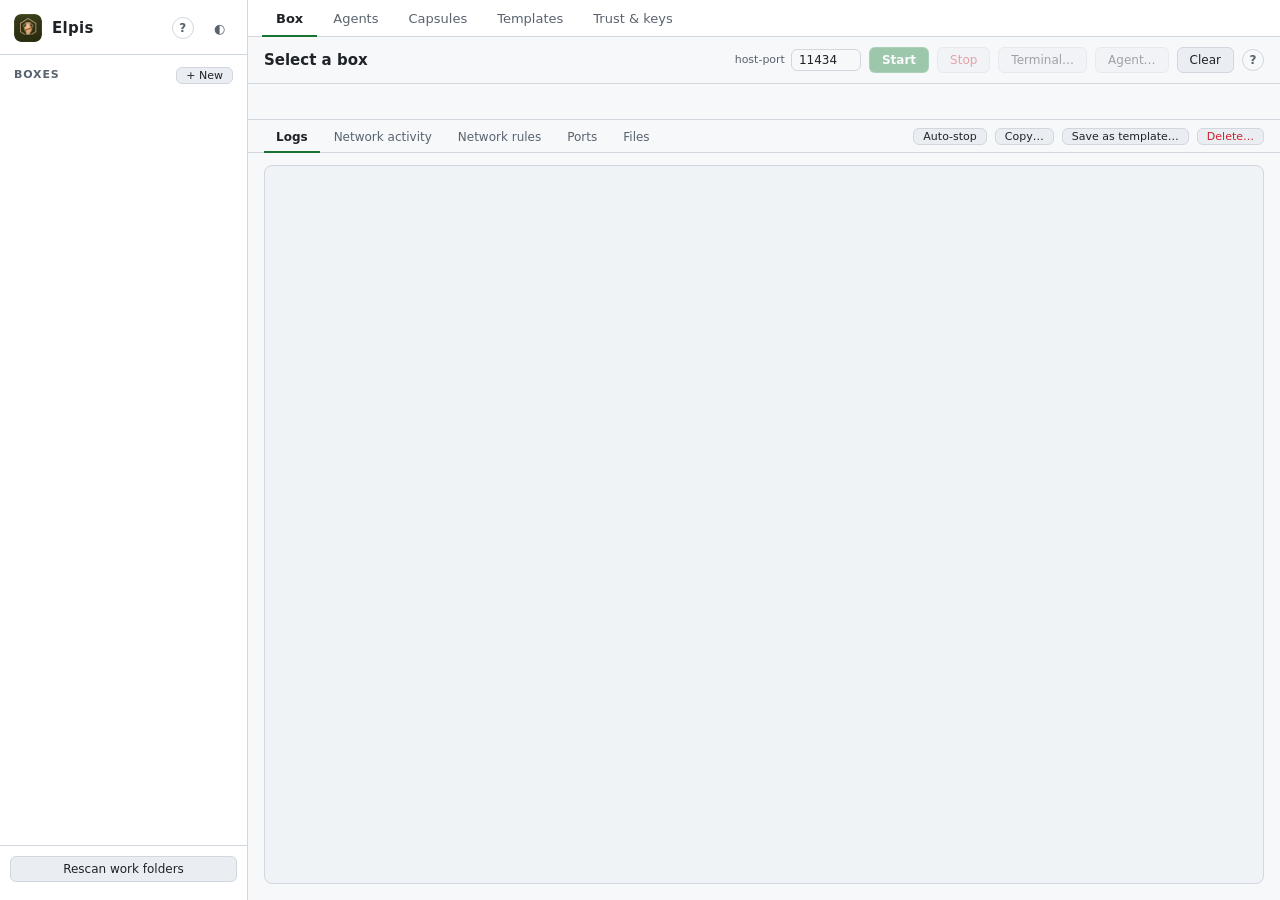
<file: crates/elpis-gui/ui/index.html>
<!doctype html>
<html lang="en">
<head>
<meta charset="utf-8" />
<meta name="viewport" content="width=device-width, initial-scale=1" />
<meta name="color-scheme" content="dark light" />
<title>Elpis</title>
<link rel="icon" type="image/png" href="logo.png" />
<link rel="stylesheet" href="theme.css" />
<style>
  /* the main window's layout; colours and controls come from theme.css */
  body { display: grid; grid-template-columns: 248px 1fr; height: 100vh; }


  /* sidebar: the brand and the boxes */
  #sidebar { background: var(--panel); border-right: 1px solid var(--border); display: flex; flex-direction: column; min-height: 0; }
  .brand { padding: 14px 14px 12px; display: flex; align-items: center; gap: 10px; border-bottom: 1px solid var(--border); }
  .brand .logo { width: 28px; height: 28px; border-radius: 7px; flex: none; }
  .brand b { font-size: 15px; font-weight: 600; letter-spacing: .02em; flex: 1; }
  .brand .help-q { margin-right: 2px; }
  #theme { padding: 3px 7px; font-size: 13px; line-height: 1; background: transparent; border-color: transparent; color: var(--dim); }
  .sidehead { padding: 12px 14px 4px; color: var(--dim); font-size: 11px; font-weight: 600; letter-spacing: .08em; text-transform: uppercase; display: flex; align-items: center; justify-content: space-between; }
  .sidehead button { text-transform: none; letter-spacing: 0; font-weight: 500; }
  #vmlist { overflow-y: auto; flex: 1; padding: 4px 8px; }
  .vm { padding: 8px 10px; border-radius: 6px; cursor: pointer; margin-bottom: 2px; border: 1px solid transparent; }
  .vm:hover { background: var(--raised); }
  .vm.active { background: var(--raised); border-color: var(--border); box-shadow: inset 2px 0 0 var(--accent-text); }
  .vm .name { font-weight: 600; display: flex; align-items: center; gap: 8px; }
  .state { width: 8px; height: 8px; border-radius: 50%; background: var(--border); flex: none; }
  .vm.running .state { background: var(--green); }
  .vm .path { color: var(--dim); font-size: 11px; margin: 1px 0 0 16px; overflow: hidden; text-overflow: ellipsis; white-space: nowrap; }
  .vm .from { margin-left: auto; font-size: 10px; font-weight: 500; color: var(--dim); border: 1px solid var(--border); border-radius: 999px; padding: 0 7px; }
  .sidefoot { padding: 10px; border-top: 1px solid var(--border); color: var(--dim); font-size: 11px; }
  #shimline { margin-top: 8px; text-align: center; }

  /* main: the views */
  #main { min-width: 0; min-height: 0; display: flex; flex-direction: column; }
  .tabs { display: flex; gap: 2px; padding: 0 14px; border-bottom: 1px solid var(--border); background: var(--panel); }
  .tabs button { border: none; border-bottom: 2px solid transparent; border-radius: 0; background: none; padding: 11px 14px 9px; color: var(--dim); font-size: 13px; margin-bottom: -1px; }
  .tabs button:hover:not(:disabled) { color: var(--fg); background: none; border-color: transparent; border-bottom-color: var(--border); }
  .tabs button.active { color: var(--fg); font-weight: 600; border-bottom-color: var(--accent-text); }
  .view { flex: 1; min-height: 0; display: flex; flex-direction: column; }
  .toolbar { padding: 10px 16px; border-bottom: 1px solid var(--border); display: flex; align-items: center; gap: 8px; flex-wrap: wrap; }
  .toolbar h2 { margin: 0; font-size: 15px; font-weight: 600; flex: 1; min-width: 150px; }

  .field { display: flex; align-items: center; gap: 6px; color: var(--dim); font-size: 11px; }
  .field input { width: 70px; padding: 3px 7px; }

  #log {
    flex: 1; overflow-y: auto; padding: 10px 14px; background: var(--well); margin: 12px 16px 16px; border: 1px solid var(--border); border-radius: 8px;
    font-family: "Cascadia Mono", "Cascadia Code", "Consolas", monospace; font-size: 12px; white-space: pre-wrap; word-break: break-word; min-height: 0;
  }
  #log .empty { font-family: "Segoe UI Variable Text", "Segoe UI", system-ui, sans-serif; font-size: 13px; white-space: normal; }
  .ln { display: flex; gap: 8px; }
  .ln .t { color: var(--dim); flex: none; }
  .ln .g { flex: none; }
  .white { color: var(--fg); } .gray { color: var(--dim); } .red { color: var(--red); } .yellow { color: var(--yellow); }
  .green { color: var(--green); } .darkgreen { color: color-mix(in srgb, var(--green) 70%, var(--dim)); }
  .cyan { color: var(--cyan); } .darkcyan { color: color-mix(in srgb, var(--cyan) 70%, var(--dim)); }
  .magenta { color: var(--magenta); } .blue { color: var(--blue); } .darkyellow { color: color-mix(in srgb, var(--yellow) 70%, var(--dim)); }

  .empty { color: var(--dim); padding: 40px 24px; text-align: center; }
  .empty .lead { font-size: 14px; font-weight: 600; color: var(--fg); margin-bottom: 4px; }
  .badge { font-size: 10px; padding: 1px 6px; border-radius: 4px; background: var(--border); color: var(--dim); }

  /* trust badges */
  .tb { display: inline-block; padding: 0 8px; border-radius: 999px; font-size: 11px; line-height: 18px; white-space: nowrap; border: 1px solid var(--border); }
  .tb.good { color: var(--green); border-color: color-mix(in srgb, var(--green) 40%, transparent); background: color-mix(in srgb, var(--green) 10%, transparent); }
  .tb.warn { color: var(--yellow); border-color: color-mix(in srgb, var(--yellow) 40%, transparent); background: color-mix(in srgb, var(--yellow) 10%, transparent); }
  .tb.bad  { color: var(--red); border-color: color-mix(in srgb, var(--red) 40%, transparent); background: color-mix(in srgb, var(--red) 10%, transparent); }
  .tb.dim  { color: var(--dim); }

  /* capsules view */
  .scroll { overflow-y: auto; min-height: 0; }
  .searchbar { padding: 10px 16px; display: flex; gap: 8px; flex-wrap: wrap; align-items: center; border-bottom: 1px solid var(--border); }
  .searchbar input[type=text].q { flex: 1; min-width: 160px; }
  .progress { padding: 2px 16px; color: var(--yellow); font-size: 11px; min-height: 20px; }
  table { width: 100%; border-collapse: collapse; }
  th { text-align: left; font-weight: 600; font-size: 11px; color: var(--dim); padding: 6px 12px; border-bottom: 1px solid var(--border); position: sticky; top: 0; background: var(--bg); }
  td { padding: 8px 12px; border-bottom: 1px solid var(--border); vertical-align: top; }
  tr.row { cursor: pointer; }
  tr.row:hover td { background: var(--panel); }
  tr.row.sel td { background: var(--panel2); }
  tr.row.sel td:first-child { box-shadow: inset 2px 0 0 var(--accent-text); }
  tr.row:focus-visible { outline-offset: -2px; }
  td.desc { color: var(--dim); max-width: 280px; overflow: hidden; text-overflow: ellipsis; white-space: nowrap; }
  .split { display: flex; flex-direction: column; flex: 1; min-height: 0; }
  #captable { max-height: 38%; flex: none; border-bottom: 1px solid var(--border); }
  #capdetail { flex: 1; padding: 14px 16px; }
  .dhead { display: flex; align-items: center; gap: 10px; flex-wrap: wrap; margin-bottom: 12px; }
  .dhead h3 { margin: 0; font-size: 16px; font-weight: 600; }
  .dhead .actions { margin-left: auto; display: flex; gap: 6px; flex-wrap: wrap; }
  .cols { display: grid; grid-template-columns: minmax(0, 1fr) minmax(0, 1fr); gap: 14px; }
  @media (max-width: 900px) { .cols { grid-template-columns: 1fr; } }
  .card { background: var(--panel); border: 1px solid var(--border); border-radius: 8px; padding: 10px 14px 12px; min-width: 0; }
  .card h4 { margin: 0 0 8px; font-size: 11px; font-weight: 600; text-transform: uppercase; letter-spacing: .08em; color: var(--dim); }
  .summary { white-space: pre-wrap; word-break: break-word; font-family: "Cascadia Mono", "Cascadia Code", "Consolas", monospace; font-size: 12px; }
  .check { display: flex; gap: 8px; margin: 3px 0; }
  .check .mark { flex: none; font-weight: 600; width: 38px; }
  .check .mark.ok { color: var(--green); } .check .mark.fail { color: var(--red); }
  .sig { margin: 8px 0; padding: 7px 10px; border: 1px solid var(--border); border-radius: 6px; background: var(--bg); }
  .verdict { margin-top: 10px; font-weight: 600; }
  .note { color: var(--dim); font-size: 11px; }
  .hit { padding: 10px 16px; border-bottom: 1px solid var(--border); display: flex; gap: 12px; align-items: flex-start; }
  .hit .body { flex: 1; min-width: 0; }
  .hit .ref { font-weight: 600; word-break: break-all; }

  /* the Box view: info line, sub-tabs, panes */
  .boxinfo { padding: 8px 16px; border-bottom: 1px solid var(--border); display: flex; gap: 18px; flex-wrap: wrap; color: var(--dim); font-size: 12px; min-height: 36px; align-items: center; }
  .boxinfo b { color: var(--fg); font-weight: 600; }
  .subtabs { display: flex; gap: 2px; padding: 4px 16px 0; align-items: center; border-bottom: 1px solid var(--border); }
  .subtabs > button[data-sub] { border: none; border-bottom: 2px solid transparent; border-radius: 0; background: none; padding: 6px 12px 7px; color: var(--dim); margin-bottom: -1px; }
  .subtabs > button[data-sub]:hover { color: var(--fg); border-bottom-color: var(--border); background: none; }
  .subtabs > button[data-sub].active { color: var(--fg); font-weight: 600; border-bottom-color: var(--accent-text); }
  .subtabs > button.small { margin: 0 0 3px 6px; }
  .pane { flex: 1; min-height: 0; }
  .pane .pad { max-width: none; }
  .formline { display: flex; gap: 8px; align-items: center; flex-wrap: wrap; padding: 10px 16px; border-bottom: 1px solid var(--border); }
  .formline input[type=text] { width: 260px; }
  .seg { display: inline-flex; border: 1px solid var(--border); border-radius: 6px; overflow: hidden; }
  .seg button { border: none; border-radius: 0; background: none; padding: 3px 12px; color: var(--dim); }
  .seg button + button { border-left: 1px solid var(--border); }
  .seg button.on { background: var(--raised); color: var(--fg); font-weight: 600; }
  .seg button.on.allow { color: var(--green); } .seg button.on.deny { color: var(--red); } .seg button.on.ask { color: var(--magenta); }
  td.num, th.num { text-align: right; font-variant-numeric: tabular-nums; }
  td.act { text-align: right; white-space: nowrap; }
  td.act button + button { margin-left: 4px; }
  .allow { color: var(--green); } .deny { color: var(--red); } .ask { color: var(--magenta); } .dimtext { color: var(--dim); }
  .vm .meta { color: var(--dim); font-size: 11px; margin: 1px 0 0 16px; overflow: hidden; text-overflow: ellipsis; white-space: nowrap; }
  .vm .meta.net { font-variant-numeric: tabular-nums; }
  .vm .meta .warn { color: var(--yellow); } .vm .meta .bad { color: var(--red); }
  .vm.running .state { box-shadow: 0 0 0 2px color-mix(in srgb, var(--green) 25%, transparent); }
  .vm.elsewhere .state { background: var(--yellow); }

  /* trust view */
  .pad { padding: 16px 18px; max-width: 880px; }
  .pad h3 { margin: 22px 0 8px; font-size: 14px; font-weight: 600; padding-bottom: 6px; border-bottom: 1px solid var(--border); }
  .pad h3:first-child { margin-top: 0; }
  label.check-row { display: flex; gap: 9px; align-items: flex-start; }
  .keyline { display: flex; gap: 8px; align-items: center; }
  .keyline .mono { overflow: hidden; text-overflow: ellipsis; white-space: nowrap; color: var(--dim); }

  /* dialogs and toasts */
  #modal-root { position: fixed; inset: 0; pointer-events: none; }
  .scrim { position: fixed; inset: 0; background: var(--scrim); display: flex; align-items: flex-start; justify-content: center; padding-top: 8vh; pointer-events: auto; overflow-y: auto; }
  .modal { background: var(--panel); border: 1px solid var(--border); border-radius: 10px; width: min(560px, 92vw); box-shadow: 0 16px 40px rgba(1, 4, 9, .5); margin-bottom: 8vh; overflow: hidden; }
  .modal header { padding: 12px 16px; font-size: 14px; font-weight: 600; border-bottom: 1px solid var(--border); display: flex; align-items: center; gap: 10px; }
  .modal header span { flex: 1; }
  .modal .mbody { padding: 14px 16px; display: flex; flex-direction: column; gap: 10px; }
  .modal footer { padding: 10px 16px; border-top: 1px solid var(--border); display: flex; gap: 8px; justify-content: flex-end; align-items: center; background: var(--panel2); }
  .modal footer .mprogress { margin-right: auto; color: var(--yellow); font-size: 11px; overflow: hidden; text-overflow: ellipsis; white-space: nowrap; max-width: 55%; }
  .formrow { display: flex; flex-direction: column; gap: 4px; }
  .formrow > label { color: var(--dim); font-size: 11px; }
  .formrow input[type=text], .formrow select { width: 100%; }
  .asks { background: var(--bg); border: 1px solid var(--border); border-radius: 6px; padding: 8px 10px; }
  .asks .line { display: flex; gap: 8px; }
  .asks .k { color: var(--dim); width: 70px; flex: none; }
  .err { color: var(--red); white-space: pre-wrap; word-break: break-word; }
  #toasts { position: fixed; right: 16px; bottom: 16px; display: flex; flex-direction: column; gap: 6px; max-width: 420px; pointer-events: none; }
  .toast { background: var(--raised); border: 1px solid var(--border); border-left: 3px solid var(--dim); border-radius: 6px; padding: 8px 12px; pointer-events: auto; word-break: break-word; }
  .toast.ok { border-left-color: var(--green); } .toast.error { border-left-color: var(--red); }

  /* a narrow window: a slimmer sidebar, and the Capsule list keeps only what decides things */
  @media (max-width: 860px) {
    body { grid-template-columns: 200px 1fr; }
    #captable th:nth-child(3), #captable td:nth-child(3), #captable th:nth-child(4), #captable td:nth-child(4) { display: none; }
    #captable td.desc { max-width: 160px; }
    .searchbar input[type=text]#creg { width: 100%; }
  }
</style>
</head>
<body>
  <div id="sidebar">
    <div class="brand">
      <img class="logo" src="logo.png" alt="" />
      <b>Elpis</b>
      <button id="helpbtn" class="help-q" title="Help (F1)" aria-label="Help">?</button>
      <button id="theme" title="Theme" aria-label="Theme">◐</button>
    </div>
    <div class="sidehead"><span>Boxes</span><button id="newbox" class="small" title="Make a box from an agent kit, a template or another box">+ New</button></div>
    <div id="vmlist"></div>
    <div class="sidefoot">
      <div><button id="refresh" style="width:100%">Rescan work folders</button></div>
      <div id="shimline"></div>
    </div>
  </div>

  <div id="main">
    <nav class="tabs" role="tablist" aria-label="Views">
      <button role="tab" data-view="box" class="active">Box</button>
      <button role="tab" data-view="agents">Agents</button>
      <button role="tab" data-view="capsules">Capsules</button>
      <button role="tab" data-view="templates">Templates</button>
      <button role="tab" data-view="trust">Trust &amp; keys</button>
    </nav>

    <section id="view-box" class="view">
      <div class="toolbar">
        <h2 id="title">Select a box</h2>
        <label class="field" title="Windows 127.0.0.1 port the container can reach (e.g. Ollama 11434)">
          host&#8209;port <input type="text" id="hostport" value="11434" />
        </label>
        <button id="start" class="primary" disabled>Start</button>
        <button id="stop" class="danger" disabled>Stop</button>
        <button id="term" disabled>Terminal&#8230;</button>
        <button id="agent" disabled title="Open the box's agent (a kit's or Capsule's entrypoint) in a terminal">Agent&#8230;</button>
        <button id="clear" title="Clear the log view">Clear</button>
        <button id="helpbox" class="help-q" title="Help with boxes" aria-label="Help with boxes">?</button>
      </div>
      <div id="boxinfo" class="boxinfo"></div>
      <div class="subtabs" role="tablist" aria-label="About this box" id="subtabs">
        <button role="tab" data-sub="log" class="active">Logs</button>
        <button role="tab" data-sub="net">Network activity</button>
        <button role="tab" data-sub="rules">Network rules</button>
        <button role="tab" data-sub="ports">Ports</button>
        <button role="tab" data-sub="files">Files</button>
        <span style="flex:1"></span>
        <button id="autostop" class="small" title="">Auto-stop</button>
        <button id="copybox" class="small" title="A new box with this one's image and settings, and an empty disk">Copy&#8230;</button>
        <button id="savetpl" class="small" title="Save this stopped box as a template">Save as template&#8230;</button>
        <button id="delbox" class="small danger" title="Delete this stopped box and its disk">Delete&#8230;</button>
      </div>
      <div id="log"></div>
      <div id="pane" class="pane scroll" hidden></div>
    </section>

    <section id="view-agents" class="view" hidden>
      <div class="searchbar">
        <input type="text" class="q" id="kq" placeholder="Filter agents and kits" aria-label="Filter" />
        <span class="note" id="kinfo"></span>
        <span style="flex:1"></span>
        <button id="krefresh" title="Fetch the kit list from Docker Hub again">Refresh</button>
        <button id="helpkits" class="help-q" title="Help with agents" aria-label="Help with agents">?</button>
      </div>
      <div class="progress" id="kprogress"></div>
      <div id="kittable" class="scroll" style="flex:1"></div>
    </section>

    <section id="view-templates" class="view" hidden>
      <div class="searchbar">
        <span class="note">A template is a stopped box frozen with everything installed in it; new boxes start from it with their own empty disk.</span>
        <span style="flex:1"></span>
        <button id="tplsave" title="Save the selected (stopped) box as a template">Save selected box&#8230;</button>
        <button id="helptpl" class="help-q" title="Help with templates" aria-label="Help with templates">?</button>
      </div>
      <div id="tpltable" class="scroll" style="flex:1"></div>
    </section>

    <section id="view-capsules" class="view" hidden>
      <div class="searchbar">
        <input type="text" class="q" id="cq" placeholder="Search Capsules by name or description" aria-label="Search" />
        <select id="cscope" aria-label="Where to search">
          <option value="store">My Capsules</option>
          <option value="registry">A registry</option>
        </select>
        <input type="text" id="creg" placeholder="registry.example.com/team" aria-label="Registry" hidden style="width:220px" />
        <button id="csearch">Search</button>
        <span style="flex:1"></span>
        <button id="cbuild" title="Build a Capsule folder (with capsule.yaml) into your store">Build&#8230;</button>
        <button id="cpull" title="Download a Capsule from a registry">Pull&#8230;</button>
        <button id="crefresh" title="Re-read the store and re-check every Capsule">Refresh</button>
        <button id="helpcaps" class="help-q" title="Help with Capsules" aria-label="Help with Capsules">?</button>
      </div>
      <div class="progress" id="cprogress"></div>
      <div class="split">
        <div id="captable" class="scroll"></div>
        <div id="capdetail" class="scroll"></div>
      </div>
    </section>

    <section id="view-trust" class="view scroll" hidden>
      <div class="pad" id="trustview"></div>
    </section>
  </div>

  <div id="modal-root"></div>
  <div id="toasts" aria-live="polite"></div>
  <script src="app.js"></script>
  <script src="boxes.js"></script>
</body>
</html>
</file>
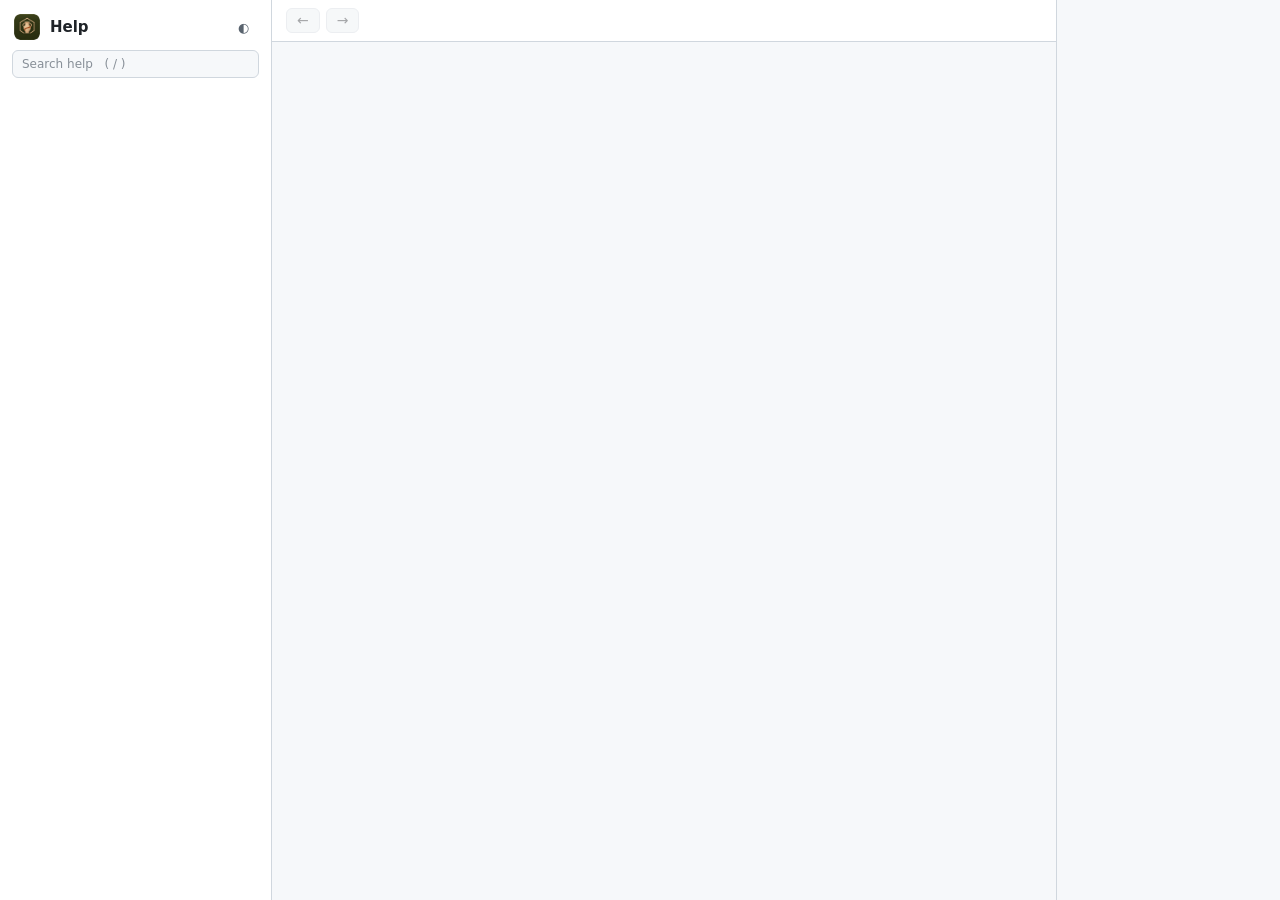
<file: crates/elpis-gui/ui/help.html>
<!doctype html>
<html lang="en">
<head>
<meta charset="utf-8" />
<meta name="viewport" content="width=device-width, initial-scale=1" />
<meta name="color-scheme" content="dark light" />
<title>Elpis Help</title>
<link rel="icon" type="image/png" href="logo.png" />
<link rel="stylesheet" href="theme.css" />
<style>
  /* the Help window: contents on the left, the page in the middle, "on this page" on the right */
  body { display: grid; grid-template-columns: 272px minmax(0, 1fr) 224px; height: 100vh; overflow: hidden; }
  #side { background: var(--panel); border-right: 1px solid var(--border); display: flex; flex-direction: column; min-height: 0; }
  .side-top { padding: 14px 14px 10px; display: flex; align-items: center; gap: 10px; }
  .side-top img { width: 26px; height: 26px; border-radius: 6px; }
  .side-top b { font-size: 15px; font-weight: 600; flex: 1; }
  #theme { padding: 3px 7px; font-size: 13px; line-height: 1; background: transparent; border-color: transparent; color: var(--dim); }
  .searchwrap { padding: 0 12px 10px; }
  #q { width: 100%; }
  #contents { overflow-y: auto; overflow-x: hidden; flex: 1; padding: 0 8px 16px; }
  .group { padding: 14px 8px 4px; color: var(--dim); font-size: 11px; font-weight: 600; letter-spacing: .08em; text-transform: uppercase; }
  .page-link, .sub-link { white-space: normal; line-height: 1.35; }
  .page-link { display: block; width: 100%; text-align: left; border: 1px solid transparent; border-radius: 6px; background: none; padding: 5px 10px; color: var(--fg); font-size: 13px; }
  .page-link:hover { background: var(--raised); border-color: transparent; }
  .page-link.current { background: var(--raised); border-color: var(--border); font-weight: 600; box-shadow: inset 2px 0 0 var(--accent-text); }
  .subs { margin: 2px 0 6px 12px; border-left: 1px solid var(--border); }
  .sub-link { display: block; width: 100%; text-align: left; border: none; background: none; padding: 2px 10px; color: var(--dim); font-size: 12px; border-radius: 0; }
  .sub-link:hover { color: var(--fg); background: none; }

  #main { display: flex; flex-direction: column; min-width: 0; min-height: 0; }
  .bar { display: flex; align-items: center; gap: 6px; padding: 8px 14px; border-bottom: 1px solid var(--border); background: var(--panel); }
  .bar button { padding: 3px 10px; font-size: 14px; line-height: 1.2; }
  #crumb { margin-left: 8px; color: var(--dim); font-size: 12px; overflow: hidden; text-overflow: ellipsis; white-space: nowrap; }
  #scroller { flex: 1; overflow-y: auto; min-height: 0; }
  #content { max-width: 800px; margin: 0 auto; padding: 26px 30px 80px; line-height: 1.65; font-size: 14px; }

  /* the documentation text */
  #content h1 { font-size: 26px; font-weight: 600; margin: 0 0 14px; line-height: 1.25; }
  #content h2 { font-size: 19px; font-weight: 600; margin: 34px 0 10px; padding-bottom: 6px; border-bottom: 1px solid var(--border); scroll-margin-top: 14px; }
  #content h3 { font-size: 15.5px; font-weight: 600; margin: 26px 0 8px; scroll-margin-top: 14px; }
  #content h4 { font-size: 14px; font-weight: 600; margin: 20px 0 6px; scroll-margin-top: 14px; }
  #content p { margin: 10px 0; }
  #content ul, #content ol { margin: 10px 0; padding-left: 24px; }
  #content li { margin: 4px 0; }
  #content li > p { margin: 4px 0; }
  #content code { background: var(--raised); border: 1px solid var(--border); border-radius: 4px; padding: 0 5px; }
  #content pre { position: relative; background: var(--well); border: 1px solid var(--border); border-radius: 8px; padding: 12px 14px; overflow-x: auto; margin: 12px 0; }
  #content pre code { background: none; border: none; padding: 0; font-size: 12.5px; line-height: 1.55; }
  #content pre .copy { position: absolute; top: 6px; right: 6px; font-size: 11px; padding: 1px 8px; opacity: 0; }
  #content pre:hover .copy, #content pre .copy:focus-visible { opacity: 1; }
  #content blockquote { margin: 12px 0; padding: 4px 14px; border-left: 3px solid var(--accent-text); background: var(--panel); border-radius: 0 6px 6px 0; color: var(--fg); }
  #content blockquote p { margin: 6px 0; }
  #content hr { border: none; border-top: 1px solid var(--border); margin: 24px 0; }
  #content .table-wrap { overflow-x: auto; margin: 12px 0; }
  #content table { width: 100%; border-collapse: collapse; border: 1px solid var(--border); font-size: 13px; }
  #content th, #content td { padding: 6px 10px; text-align: left; vertical-align: top; border-bottom: 1px solid var(--border); }
  #content th { background: var(--panel); color: var(--fg); font-size: 12px; white-space: nowrap; }
  #content tr:last-child td { border-bottom: none; }
  #content a.doc-link, #content a.in-page { color: var(--accent-text); text-decoration: none; border-bottom: 1px solid color-mix(in srgb, var(--accent-text) 40%, transparent); cursor: pointer; }
  #content a.doc-link:hover, #content a.in-page:hover { border-bottom-color: var(--accent-text); }
  #content .ref { font-family: "Cascadia Mono", "Cascadia Code", "Consolas", monospace; font-size: 12.5px; color: var(--dim); }
  #content .ext { border-bottom: 1px dotted var(--dim); }
  #content .ext-url { color: var(--dim); font-size: 12px; word-break: break-all; }
  #content .flash { animation: flash 1.4s ease-out; }
  @keyframes flash { from { background: color-mix(in srgb, var(--accent-text) 28%, transparent); } to { background: transparent; } }
  #content .footer-nav { display: flex; justify-content: space-between; gap: 12px; margin-top: 48px; padding-top: 16px; border-top: 1px solid var(--border); }

  /* search results */
  .results h1 { font-size: 20px; }
  .hit { display: block; width: 100%; text-align: left; border: 1px solid var(--border); border-radius: 8px; background: var(--panel); padding: 10px 14px; margin: 8px 0; line-height: 1.5; }
  .hit:hover, .hit:focus-visible { border-color: var(--accent-text); }
  .hit .where { font-weight: 600; font-size: 13px; color: var(--fg); }
  .hit .group { padding: 0; font-weight: 400; text-transform: none; letter-spacing: 0; font-size: 11px; color: var(--dim); margin-left: 6px; display: inline; }
  .hit .snip { color: var(--dim); font-size: 12.5px; margin-top: 2px; white-space: normal; }
  mark { background: color-mix(in srgb, var(--yellow) 35%, transparent); color: inherit; border-radius: 2px; padding: 0 1px; }
  .none { color: var(--dim); }

  /* on this page */
  #toc { border-left: 1px solid var(--border); padding: 18px 14px; overflow-y: auto; font-size: 12px; }
  #toc .t { color: var(--dim); font-size: 11px; font-weight: 600; letter-spacing: .08em; text-transform: uppercase; margin-bottom: 8px; }
  #toc button { display: block; width: 100%; text-align: left; border: none; background: none; padding: 3px 8px; color: var(--dim); border-left: 2px solid transparent; border-radius: 0; white-space: normal; line-height: 1.4; }
  #toc button.l3 { padding-left: 18px; }
  #toc button:hover { color: var(--fg); background: none; }
  #toc button.on { color: var(--fg); border-left-color: var(--accent-text); }

  @media (max-width: 1100px) { body { grid-template-columns: 250px minmax(0, 1fr); } #toc { display: none; } }
  @media (max-width: 760px) { body { grid-template-columns: 200px minmax(0, 1fr); } #content { padding: 18px 16px 60px; } }
</style>
</head>
<body>
  <aside id="side">
    <div class="side-top">
      <img src="logo.png" alt="" />
      <b>Help</b>
      <button id="theme" title="Theme" aria-label="Theme">◐</button>
    </div>
    <div class="searchwrap"><input type="text" id="q" placeholder="Search help   ( / )" aria-label="Search help" autocomplete="off" spellcheck="false" /></div>
    <nav id="contents" aria-label="Contents"></nav>
  </aside>

  <section id="main">
    <div class="bar">
      <button id="back" disabled title="Back (Alt+←)" aria-label="Back">←</button>
      <button id="fwd" disabled title="Forward (Alt+→)" aria-label="Forward">→</button>
      <div id="crumb"></div>
    </div>
    <div id="scroller"><article id="content"></article></div>
  </section>

  <aside id="toc" aria-label="On this page"></aside>
  <script src="help.js"></script>
</body>
</html>
</file>
<file: crates/elpis-gui/ui/theme.css>
/* Elpis theme: the palette, resets and controls shared by the main window and the Help window. */
/* A plain dark UI: neutral greys, thin borders, flat surfaces. Green is the only accent and it is used sparingly:
   the primary action, the active tab and selection, focus, a running box, and "good" status. Every colour below is
   one of these variables, so the light theme is just a second set of values. */
:root {
  color-scheme: dark;
  --bg: #0d1117; --panel: #161b22; --panel2: #1c2128; --raised: #21262d; --well: #0a0d12;
  --border: #30363d; --fg: #e6edf3; --dim: #8b949e;
  --accent: #1f7a33; --accent-hover: #26913d; --accent-fg: #ffffff; --accent-text: #3fb950;
  --green: #3fb950; --yellow: #d29922; --red: #ff7b72; --cyan: #56d4dd; --magenta: #d2a8ff; --blue: #79c0ff;
  --scrim: rgba(1, 4, 9, .72);
}
:root[data-theme="light"] {
  color-scheme: light;
  --bg: #f6f8fa; --panel: #ffffff; --panel2: #f6f8fa; --raised: #eaeef2; --well: #f0f3f6;
  --border: #d0d7de; --fg: #1f2328; --dim: #59636e;
  --accent: #1a7f37; --accent-hover: #166b2e; --accent-fg: #ffffff; --accent-text: #187232;
  --green: #187232; --yellow: #8a5d00; --red: #cf222e; --cyan: #0a6f7a; --magenta: #8250df; --blue: #0550ae;
  --scrim: rgba(31, 35, 40, .45);
}
@media (prefers-color-scheme: light) {
  :root:not([data-theme="dark"]) {
    color-scheme: light;
    --bg: #f6f8fa; --panel: #ffffff; --panel2: #f6f8fa; --raised: #eaeef2; --well: #f0f3f6;
    --border: #d0d7de; --fg: #1f2328; --dim: #59636e;
    --accent: #1a7f37; --accent-hover: #166b2e; --accent-fg: #ffffff; --accent-text: #187232;
    --green: #187232; --yellow: #8a5d00; --red: #cf222e; --cyan: #0a6f7a; --magenta: #8250df; --blue: #0550ae;
    --scrim: rgba(31, 35, 40, .45);
  }
}

* { box-sizing: border-box; }
html, body { margin: 0; height: 100%; }
body {
  background: var(--bg); color: var(--fg); font: 13px/1.5 "Segoe UI Variable Text", "Segoe UI", system-ui, sans-serif;
}
[hidden] { display: none !important; }
::selection { background: color-mix(in srgb, var(--green) 35%, transparent); }
code, .mono { font-family: "Cascadia Mono", "Cascadia Code", "Consolas", monospace; font-size: 12px; }
:focus-visible { outline: 2px solid var(--accent-text); outline-offset: 1px; }
* { scrollbar-width: thin; scrollbar-color: var(--border) transparent; }

button {
  background: var(--raised); color: var(--fg); border: 1px solid var(--border); border-radius: 6px;
  padding: 5px 12px; font-size: 12px; cursor: pointer; font-family: inherit; white-space: nowrap;
}
button:hover:not(:disabled) { border-color: var(--dim); }
button:disabled { opacity: .4; cursor: default; }
button.primary { background: var(--accent); color: var(--accent-fg); border-color: color-mix(in srgb, var(--accent-fg) 18%, transparent); font-weight: 600; }
button.primary:hover:not(:disabled) { background: var(--accent-hover); border-color: color-mix(in srgb, var(--accent-fg) 30%, transparent); }
button.danger { color: var(--red); }
button.danger:hover:not(:disabled) { border-color: var(--red); }
button.small { padding: 1px 9px; font-size: 11px; }
input[type=text], select, textarea {
  background: var(--bg); color: var(--fg); border: 1px solid var(--border); border-radius: 6px; padding: 6px 9px; font-family: inherit; font-size: 12px;
}
input[type=text]::placeholder { color: color-mix(in srgb, var(--dim) 70%, transparent); }
input[type=text]:focus, select:focus, textarea:focus { outline: none; border-color: var(--accent-text); box-shadow: 0 0 0 2px color-mix(in srgb, var(--accent-text) 25%, transparent); }
input[type=checkbox] { accent-color: var(--accent); width: 15px; height: 15px; margin: 1px 0 0; flex: none; }

/* the small round ? that opens Help at the matching topic */
button.help-q { width: 22px; height: 22px; padding: 0; border-radius: 50%; font-size: 12px; font-weight: 600; line-height: 1; color: var(--dim); background: transparent; flex: none; }
button.help-q:hover:not(:disabled) { color: var(--accent-text); border-color: var(--accent-text); }
</file>
